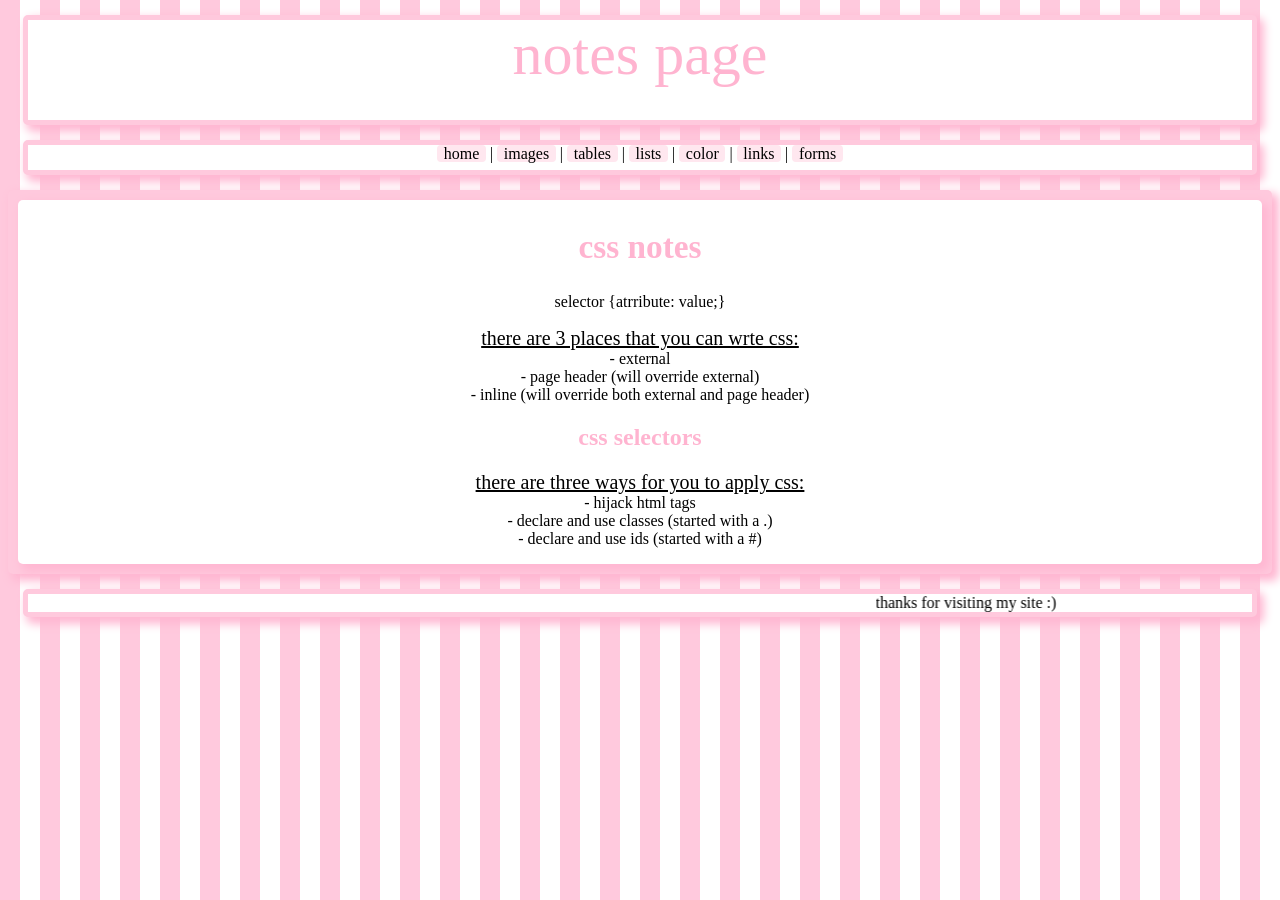
<file: index.html>
<html>
    <head>
        <link rel="stylesheet" href="style.css">
        <title>lynns html notes | home</title>
    </head>
    <body>
        <header id="shadow">notes page</header>
        <nav id="shadow">
             <a href="index.html">home</a> | <a href="images.html">images</a> | <a href="tables.html">tables</a> | <a href="lists.html">lists</a> | <a href="color.html">color</a> | <a href="links.html">links</a> | <a href="forms.html">forms</a>
        </nav>
        <main id="shadow">
            <article id="shadow">
                <h1 style="font-size: 25pt;"">css notes</h1>
                <p>selector {atrribute: value;}</p>
                <p>
                    <u class="text">there are 3 places that you can wrte css:</u>
                    <br>
                    - external
                    <br>
                    - page header (will override external)
                    <br>
                    - inline (will override both external and page header)
                </p>
                <h1>css selectors</h1>
                <p>
                    <u class="text">there are three ways for you to apply css:</u>
                    <br>
                    - hijack html tags
                    <br>
                    - declare and use classes (started with a .)
                    <br>
                    - declare and use ids (started with a #)
                </p>
            </article>
        </main>
        <footer id="shadow"><marquee scrollamount="30">thanks for visiting my site :)</marquee></footer>
    </body>
</html>
</file>
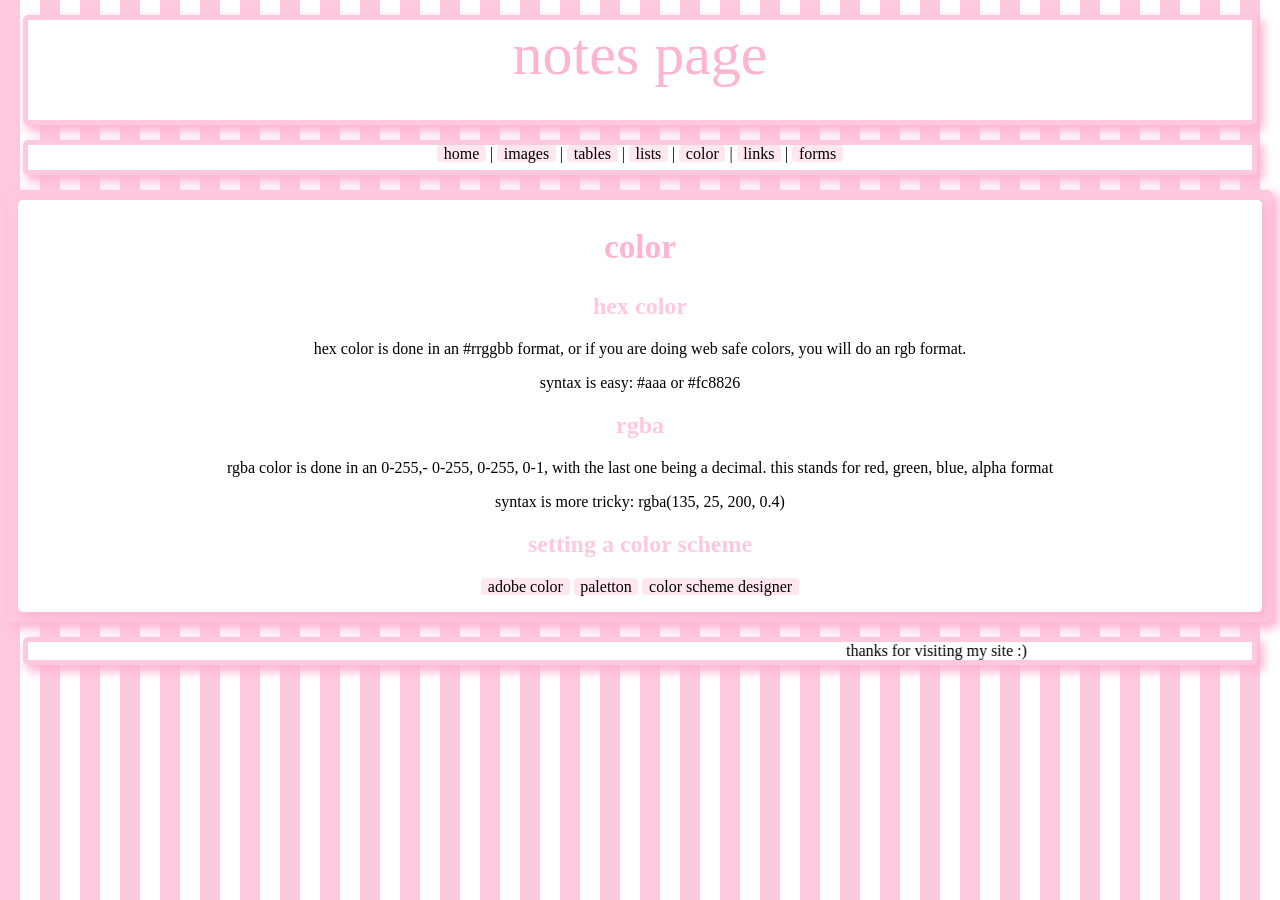
<file: color.html>
<html>
    <head>
        <link rel="stylesheet" href="style.css">
        <title>lynns html notes | color</title>
    </head>
    <body>
        <header id="shadow">notes page</header>
        <nav id="shadow">
             <a href="index.html">home</a> | <a href="images.html">images</a> | <a href="tables.html">tables</a> | <a href="lists.html">lists</a> | <a href="color.html">color</a> | <a href="links.html">links</a> | <a href="forms.html">forms</a>
        </nav>
        <main id="shadow">
            <article id="shadow">
                <h1 style="font-size: 25pt;"">color</h1>
                <h2>hex color</h2>
                <p>hex color is done in an #rrggbb format, or if you are doing web safe colors, you will do an rgb format.</p>
                <p> syntax is easy: #aaa or #fc8826</p>
                <h2>rgba</h2>
                <p>rgba color is done in an 0-255,- 0-255, 0-255, 0-1, with the last one being a decimal. this stands for red, green, blue, alpha format</p>
                <p>syntax is more tricky: rgba(135, 25, 200, 0.4)</p>
                <h2>setting a color scheme</h2>
                <a href="http://color.adobe.com">adobe color</a>
                <a href="http://paletton.com">paletton</a>
                <a href="http://colorschemedesigner.com">color scheme designer</a>
                <p></p>
            </article>
        </main>
        <footer id="shadow"><marquee scrollamount="30">thanks for visiting my site :)</marquee></footer>
    </body>
</html>
</file>
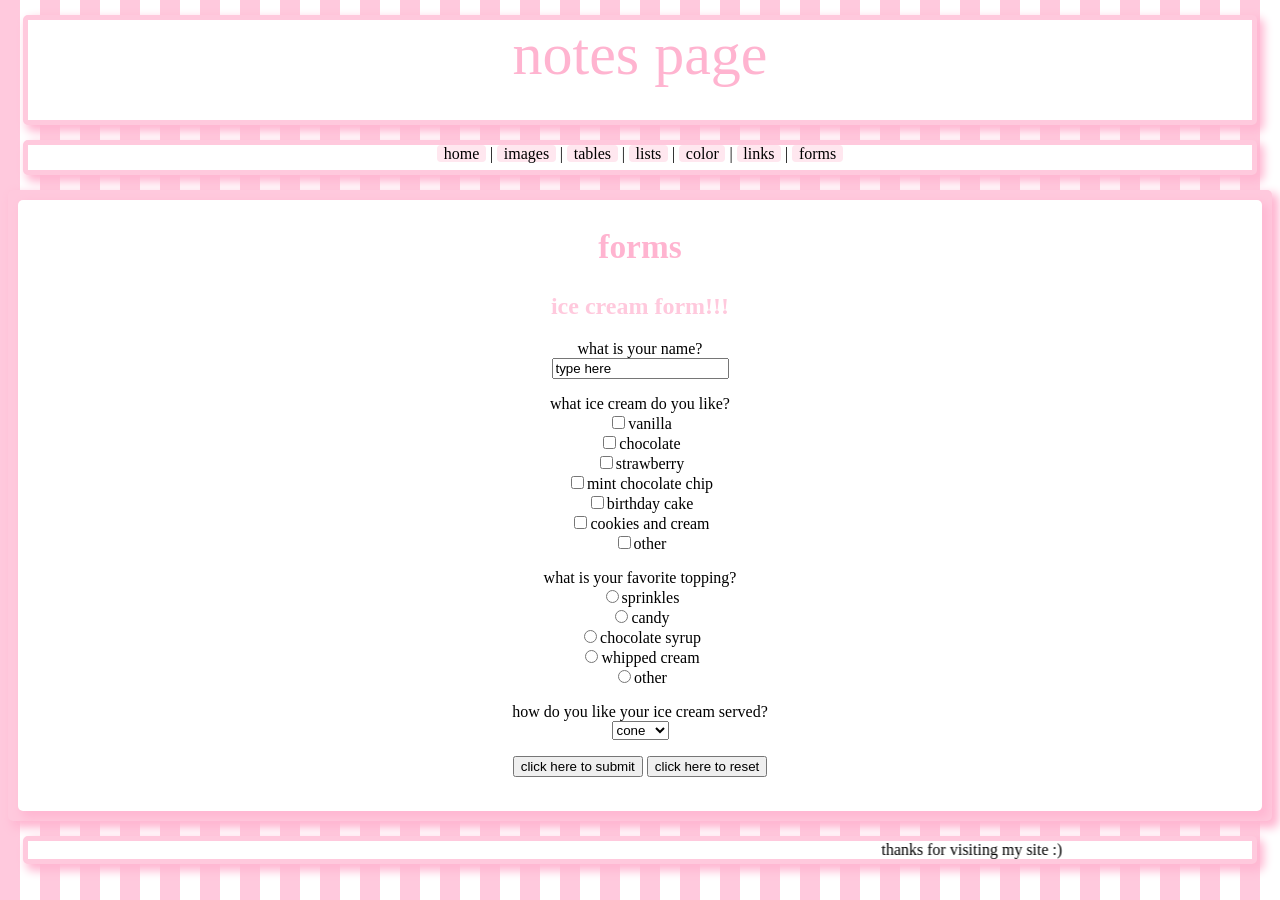
<file: forms.html>
<html>
    <head>
        <link rel="stylesheet" href="style.css">
        <title>lynns html notes | forms</title>
    </head>
    <body>
        <header id="shadow">notes page</header>
        <nav id="shadow">
             <a href="index.html">home</a> | <a href="images.html">images</a> | <a href="tables.html">tables</a> | <a href="lists.html">lists</a> | <a href="color.html">color</a> | <a href="links.html">links</a> | <a href="forms.html">forms</a>
        </nav>
        <main id="shadow">
            <article id="shadow">
                <h1 style="font-size: 25pt;"">forms</h1>
                <h2>ice cream form!!!</h2>
                <form action="https://formspree.io/f/xeaoqdok" method="POST">
                <p>what is your name?<br>
                    <input type="text" name="personsName" value="type here">
                </p>
                <p>what ice cream do you like?<br>
                    <input type="checkbox" name="iceCream" value="vanilla">vanilla<br>
                    <input type="checkbox" name="iceCream" value="chocolate">chocolate<br>
                    <input type="checkbox" name="iceCream" value="strawberry">strawberry<br>
                    <input type="checkbox" name="iceCream" value="mintChocoChip">mint chocolate chip<br>
                    <input type="checkbox" name="iceCream" value="birthdayCake">birthday cake<br>
                    <input type="checkbox" name="iceCream" value="cookiesAndCream">cookies and cream<br>
                    <input type="checkbox" name="iceCream" value="cookiesAndCream">other<br>
                </p>
                <p>what is your favorite topping?<br>
                    <input type="radio" name="topping" value="sprinkles">sprinkles<br>
                    <input type="radio" name="topping" value="candy">candy<br>
                    <input type="radio" name="topping" value="chocolateSyrup">chocolate syrup<br>
                    <input type="radio" name="topping" value="whippedCream">whipped cream<br>
                    <input type="radio" name="topping" value="candy">other<br>
                </p>
                <p>how do you like your ice cream served?<br>
                    <select name="serving">
                    <option value="cone">cone<br>
                    <option value="cup">cup<br>
                    <option value="bowl">bowl<br>
                    <option value="waffle">waffle<br>
                    <option value="waffle">other<br>
                    </select>
                </p>
                <p>
                    <input type="submit" value="click here to submit">
                    <input type="reset" value="click here to reset">
                </p>
                </form>
                <br>
            </article>
        </main>
        <footer id="shadow"><marquee scrollamount="30">thanks for visiting my site :)</marquee></footer>
    </body>
</html>
</file>
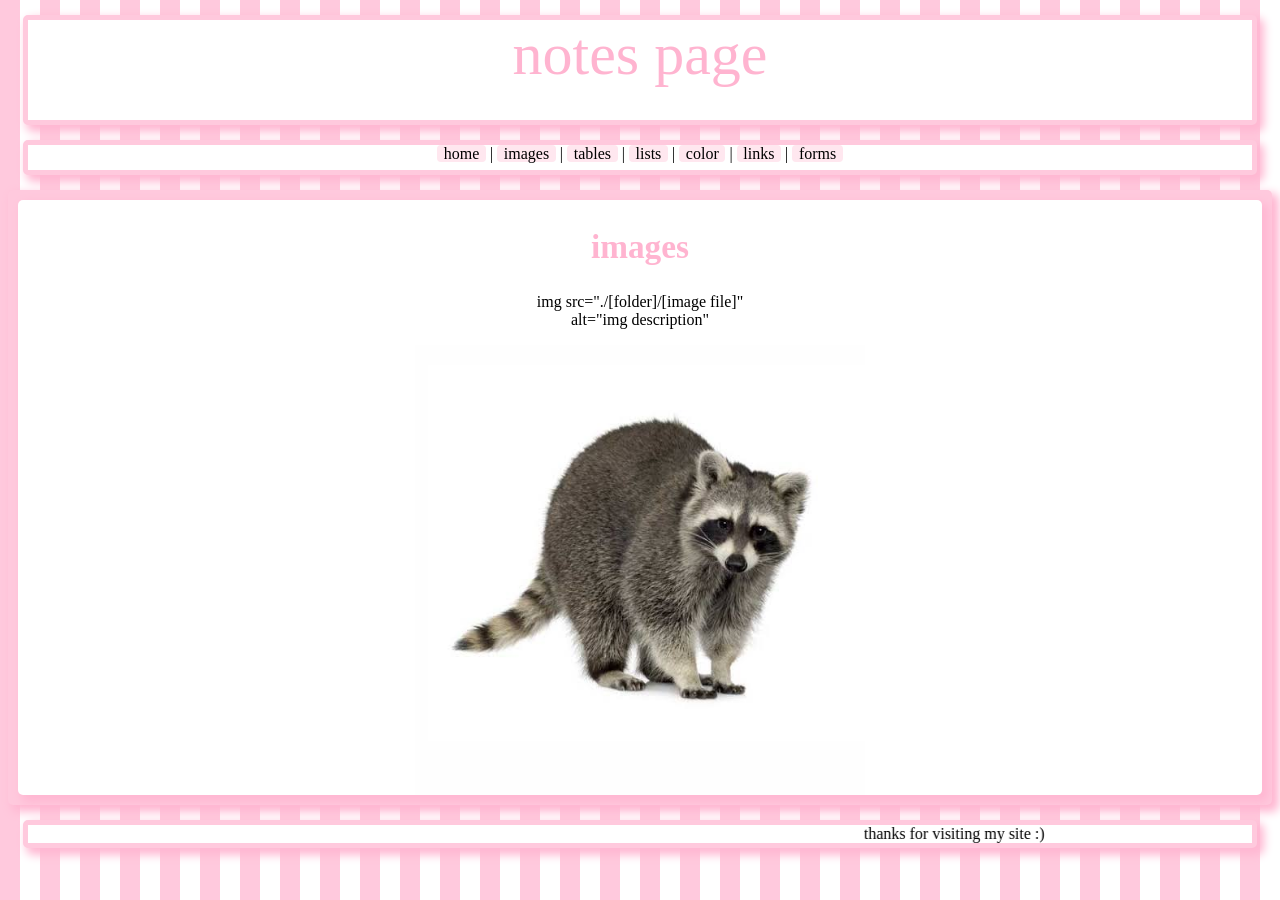
<file: images.html>
<html>
    <head>
        <link rel="stylesheet" href="style.css">
        <title>lynns html notes | images</title>
    </head>
    <body>
        <header id="shadow">notes page</header>
        <nav id="shadow">
             <a href="index.html">home</a> | <a href="images.html">images</a> | <a href="tables.html">tables</a> | <a href="lists.html">lists</a> | <a href="color.html">color</a> | <a href="links.html">links</a> | <a href="forms.html">forms</a>
        </nav>
        <main id="shadow">
            <article id="shadow">
                <h1 style="font-size: 25pt;"">images</h1>
                <p>
                    img src="./[folder]/[image file]"<br>
                    alt="img description"
                </p>
                <img src="./images/raccoon.jpg" style="width:450px;" alt="raccoon! :)">
            </article>
        </main>
        <footer id="shadow"><marquee scrollamount="30">thanks for visiting my site :)</marquee></footer>
    </body>
</html>
</file>
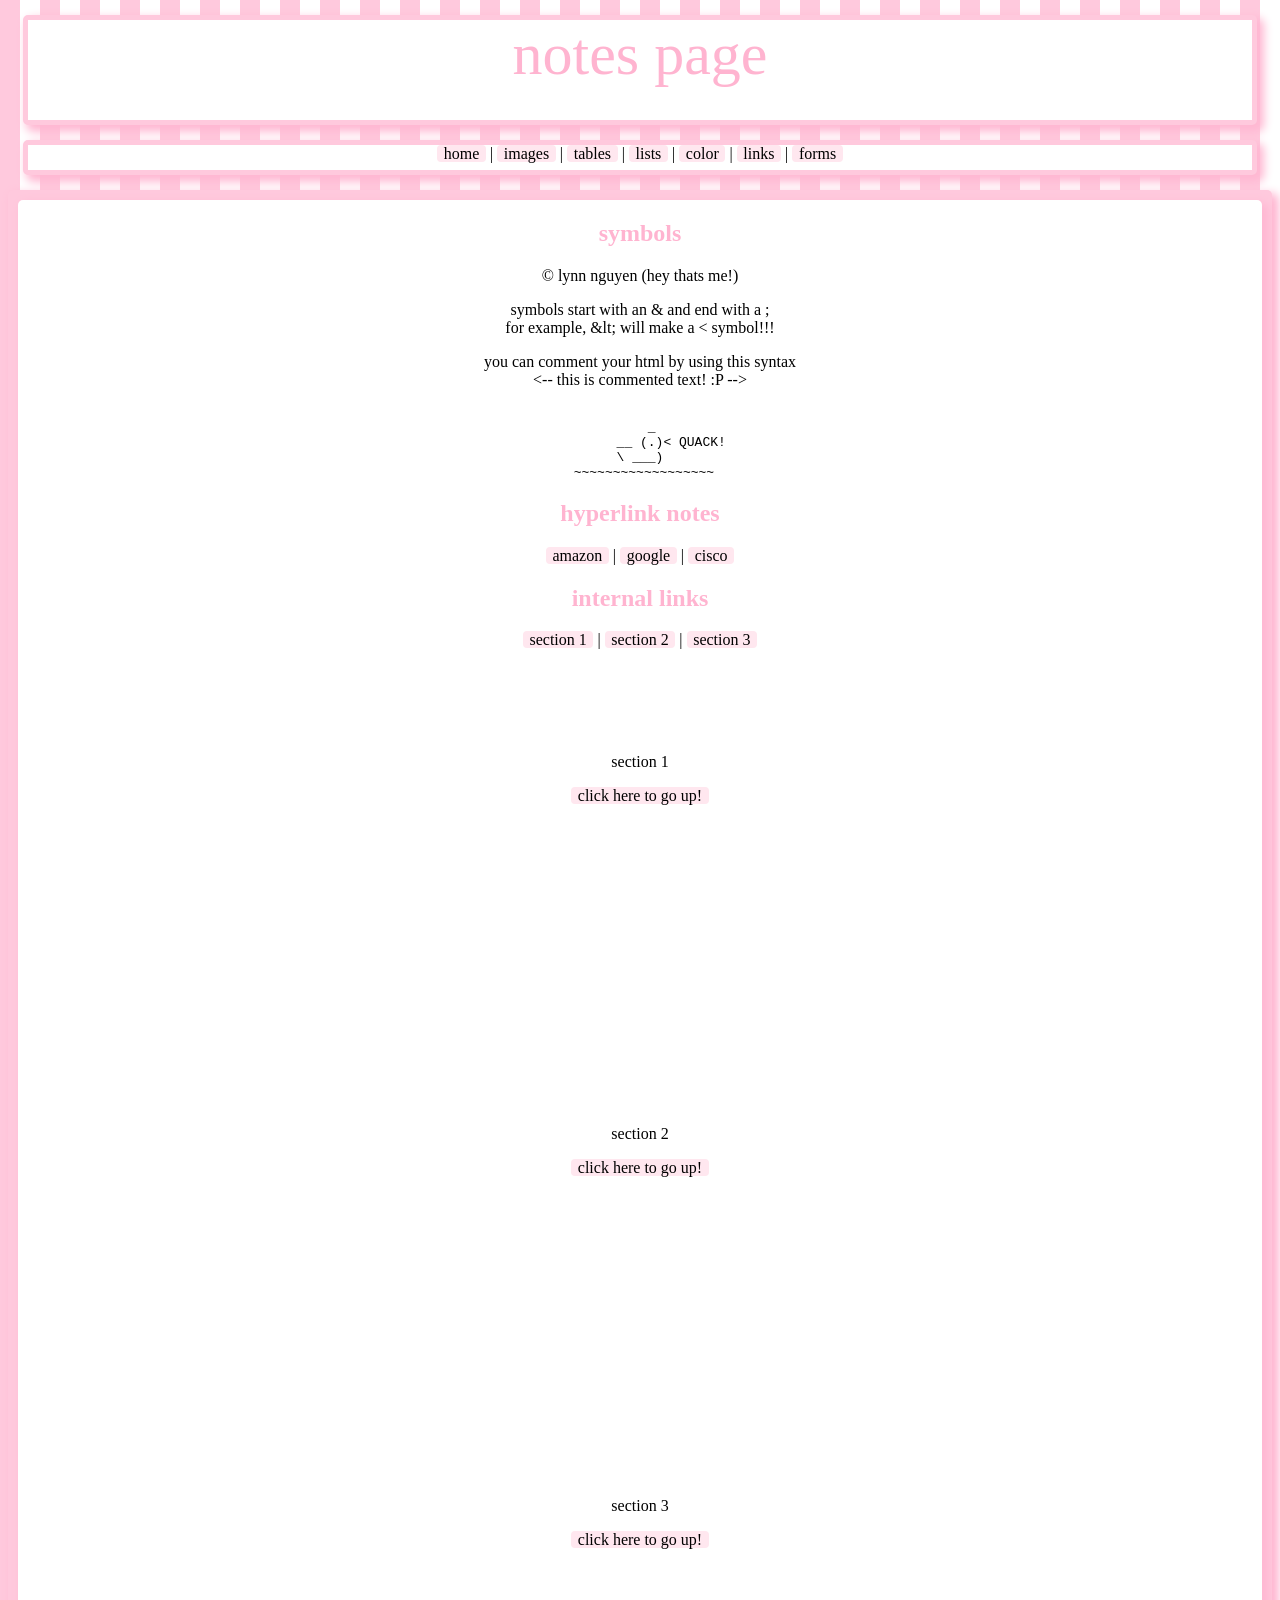
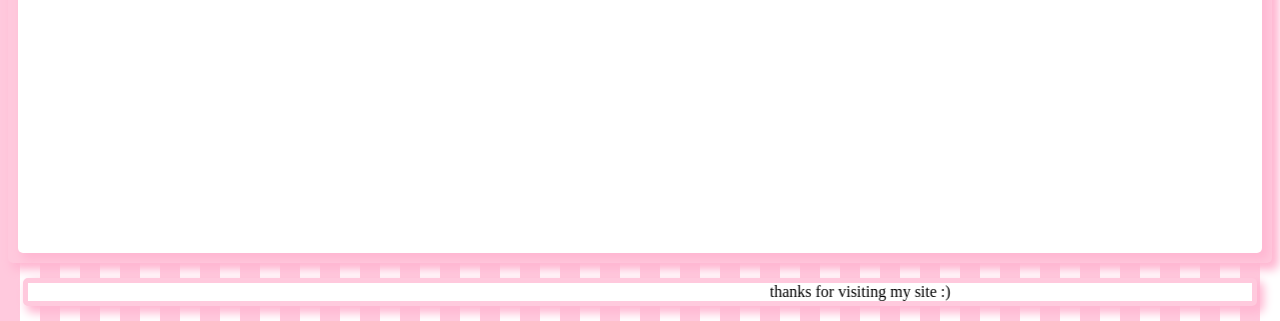
<file: links.html>
<html>
    <head>
        <link rel="stylesheet" href="style.css">
        <title>lynns html notes | links</title>
    </head>
    <body>
        <header id="shadow">notes page</header>
        <nav id="shadow">
            <a href="index.html">home</a> | <a href="images.html">images</a> | <a href="tables.html">tables</a> | <a href="lists.html">lists</a> | <a href="color.html">color</a> | <a href="links.html">links</a> | <a href="forms.html">forms</a>
        </nav>
        <main id="shadow">
            <article id="shadow">
                <a name="top"></a><h1>symbols</h1>
                <p>&copy; lynn nguyen (hey thats me!)</p>
                <p>
                    symbols start with an &amp; and end with a ;
                    <br>
                    for example, &amp;lt; will make a &lt; symbol!!!
                </p>
                <p>
                    you can comment your html by using this syntax
                    <br>
                    &lt;-- this is commented text! :P --&gt; 
                </p>
                <p>
                    <pre> 
   _
        __ (.)< QUACK!
\ ___)
 ~~~~~~~~~~~~~~~~~~</pre>
                </p>
                <h1>hyperlink notes</h1>
                <p>
                    <a href=http://amazon.com>amazon</a> | <a href=http://google.com>google</a> | <a href=http://cisco.com>cisco</a>
                </p>
                <h1>internal links</h1>
                <p>
                    <a href="#section1">section 1</a> | <a href="#section2">section 2</a> | <a href="#section3">section 3</a>
                </p>
                <br>
                <br>
                <br>
                <br>
                <a name="section1"></a><p>section 1</p>
                <p><a href="#top">click here to go up!</a></p>
                <br>
                <br>
                <br>
                <br>
                <br>
                <br>
                <br>
                <br>
                <br>
                <br>
                <br>
                <br>
                <br>
                <br>
                <br>
                <br>
                <a name="section2"></a><p>section 2</p>
                <p><a href="#top">click here to go up!</a></p>
                <br>
                <br>
                <br>
                <br>
                <br>
                <br>
                <br>
                <br>
                <br>
                <br>
                <br>
                <br>
                <br>
                <br>
                <br>
                <br>
                <a name="section3"></a><p>section 3</p>
                <p><a href="#top">click here to go up!</a></p>
                <br>
                <br>
                <br>
                <br>
                <br>
                <br>
                <br>
                <br>
                <br>
                <br>
                <br>
                <br>
                <br>
                <br>
                <br>
                <br>
            </article>
        </main>
        <footer id="shadow"><marquee scrollamount="30">thanks for visiting my site :)</marquee></footer>
    </body>
</html>
</file>
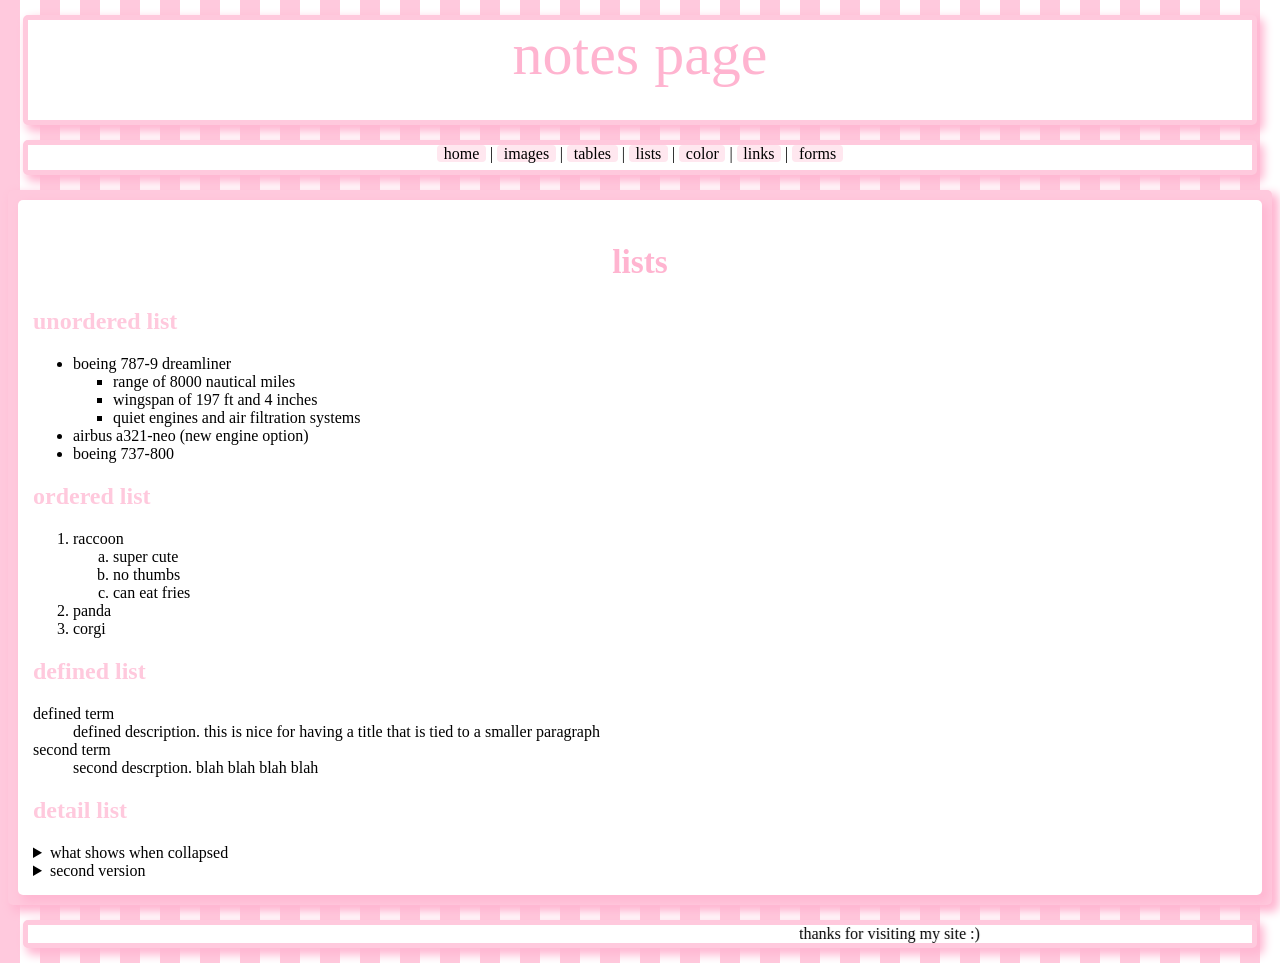
<file: lists.html>
<html>
    <head>
        <link rel="stylesheet" href="style.css">
        <title>lynns html notes | lists</title>
    </head>
    <body>
        <header id="shadow">notes page</header>
        <nav id="shadow">
             <a href="index.html">home</a> | <a href="images.html">images</a> | <a href="tables.html">tables</a> | <a href="lists.html">lists</a> | <a href="color.html">color</a> | <a href="links.html">links</a> | <a href="forms.html">forms</a>
        </nav>
        <main id="shadow">
            <article id="shadow" style="text-align:left; padding:15px;">
                <h1 style="font-size: 25pt; text-align: center;">lists</h1>
                <h2>unordered list</h2>
                <ul>
                    <li>boeing 787-9 dreamliner</li>
                    <ul type="square">
                        <li>range of 8000 nautical miles</li>
                        <li>wingspan of 197 ft and 4 inches</li>
                        <li>quiet engines and air filtration systems</li>
                    </ul>
                    <li>airbus a321-neo (new engine option)</li>
                    <li>boeing 737-800</li>
                </ul>
                <h2>ordered list</h2>
                <ol>
                    <li>raccoon</li>
                    <ol type="a">
                        <li>super cute</li>
                        <li>no thumbs</li>
                        <li>can eat fries</li>
                    </ol>
                    <li>panda</li>
                    <li>corgi</li>
                </ol>
                <h2>defined list</h2>
                <dl>
                    <dt>defined term</dt>
                    <dd>defined description. this is nice for having a title that is tied to a smaller paragraph</dd>
                    <dt>second term</dt>
                    <dd>second descrption. blah blah blah blah</dd>
                </dl>
                <h2>detail list</h2>
                <details>
                    <summary>what shows when collapsed</summary>
                    <p>what shows when not collapsed/expand</p>
                </details>
                <details>
                    <summary>second version</summary>
                    <p>cowabunga! this text is longer!</p>
                </details>
            </article>
        </main>
        <footer id="shadow"><marquee scrollamount="30">thanks for visiting my site :)</marquee></footer>
    </body>
</html>
</file>
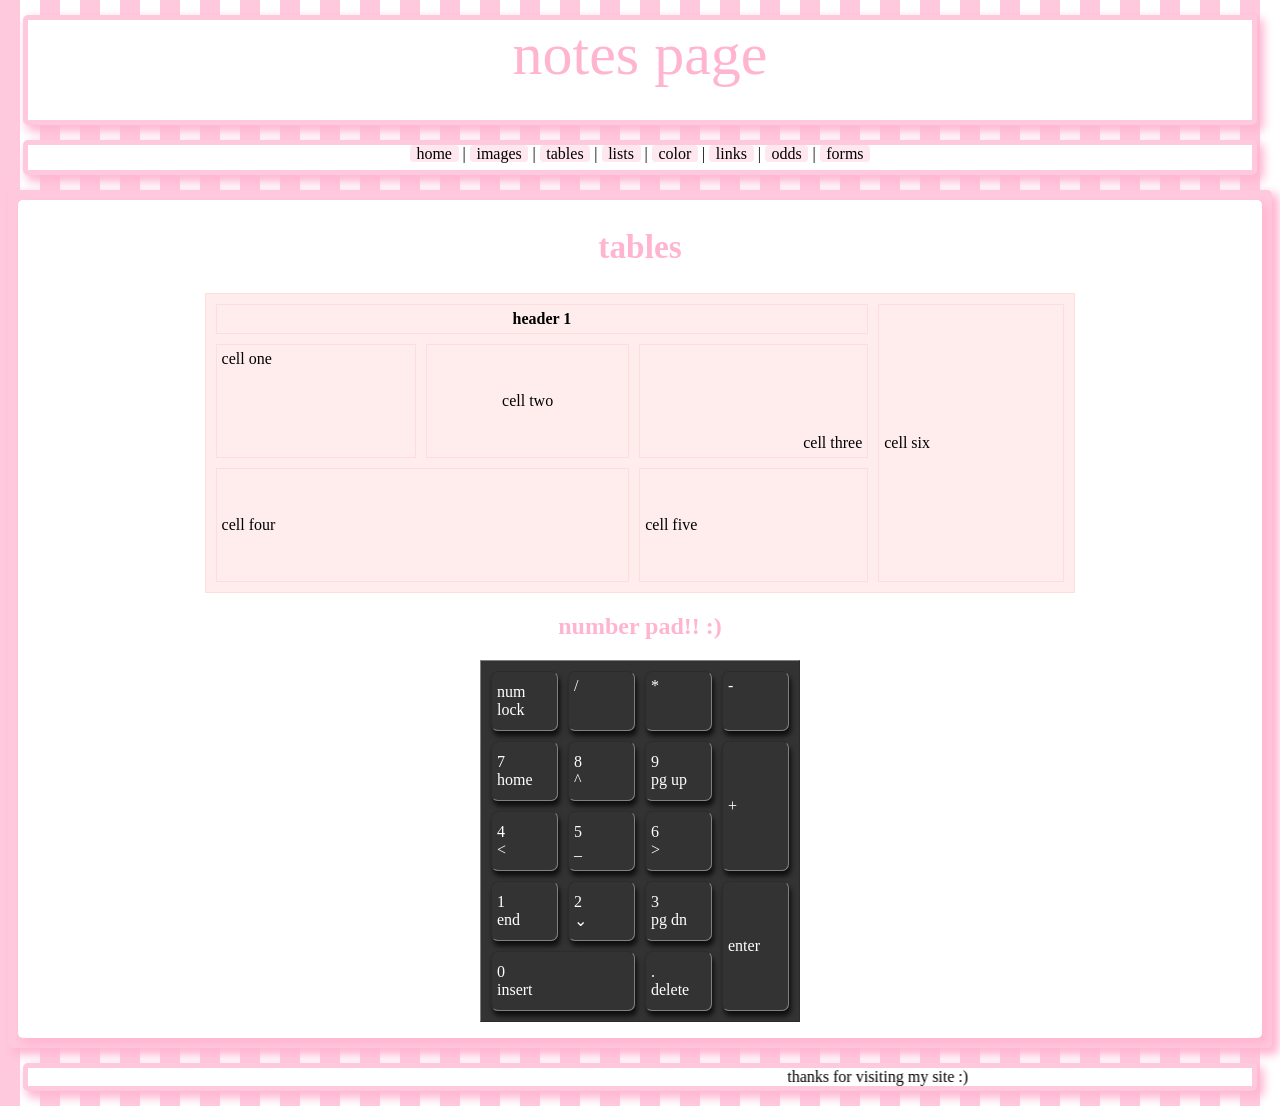
<file: tables.html>
<html>
    <head>
        <link rel="stylesheet" href="style.css">
        <title>lynns html notes | tables</title>
    </head>
    <body>
        <header id="shadow">notes page</header>
        <nav id="shadow">
            <a href="index.html">home</a> | <a href="images.html">images</a> | <a href="tables.html">tables</a> | <a href="lists.html">lists</a> | <a href="color.html">color</a> | <a href="links.html">links</a> | <a href="odds.html">odds</a> | <a href="forms.html">forms</a>
        </nav>
        <main id="shadow">
            <article id="shadow">
                <h1 style="font-size: 25pt;"">tables</h1>
                <table border="1" cellspacing="10" cellpadding="5" width="70%" height=300px bgcolor="#ffedee" bordercolor="ffdddd" align="center">
                    <tr height="30px">
                        <th colspan="3">header 1</th>
                        <td rowspan="3">cell six</td>
                    </tr>
                    <tr>
                        <td valign="top">cell one</td>
                        <td align="center">cell two</td>
                        <td valign="bottom" align="right">cell three</td>
                    </tr>
                    <tr>
                        <td colspan="2">cell four</td>
                        <td>cell five</td>
                    </tr>
                </table>
                <h1>number pad!! :)</h1>
                <table border="1" cellspacing="10" cellpadding="5" height="100px" align="center" bgcolor="#333" color=#fff;>
                    <tr height="60px">
                        <td width="55px" style="box-shadow: 2px 5px 5px rgba(2, 2, 2, 0.767); color: #fff; border-radius:7px">num lock</td>
                        <td width="55px" valign="top" style="box-shadow: 2px 5px 5px rgba(2, 2, 2, 0.767); color: #fff; border-radius:7px">/</td>
                        <td width="55px" valign="top" style="box-shadow: 2px 5px 5px rgba(2, 2, 2, 0.767); color: #fff; border-radius:7px">*</td>
                        <td width="55px" valign="top" style="box-shadow: 2px 5px 5px rgba(2, 2, 2, 0.767); color: #fff; border-radius:7px">-</td>
                    </tr>
                    <tr height="60px">
                        <td width="55px" style="box-shadow: 2px 5px 5px rgba(2, 2, 2, 0.767); color: #fff; border-radius:7px">7<br>home</td>
                        <td width="55px" style="box-shadow: 2px 5px 5px rgba(2, 2, 2, 0.767); color: #fff; border-radius:7px">8<br>^</td>
                        <td width="55px" style="box-shadow: 2px 5px 5px rgba(2, 2, 2, 0.767); color: #fff; border-radius:7px">9<br>pg up</td>
                        <td rowspan="2" style="box-shadow: 2px 5px 5px rgba(2, 2, 2, 0.767); color: #fff; border-radius:7px">+</td>
                    </tr>
                    <tr height="60px">
                        <td width="55px" style="box-shadow: 2px 5px 5px rgba(2, 2, 2, 0.767); color: #fff; border-radius:7px">4<br><</td>
                        <td width="55px" style="box-shadow: 2px 5px 5px rgba(2, 2, 2, 0.767); color: #fff; border-radius:7px">5<br>_</td>
                        <td width="55px" style="box-shadow: 2px 5px 5px rgba(2, 2, 2, 0.767); color: #fff; border-radius:7px">6<br>></td>
                    </tr>
                    <tr height="60px">
                        <td width="55px" style="box-shadow: 2px 5px 5px rgba(2, 2, 2, 0.767); color: #fff; border-radius:7px">1<br>end</td>
                        <td width="55px" style="box-shadow: 2px 5px 5px rgba(2, 2, 2, 0.767); color: #fff; border-radius:7px">2<br>⌄</td>
                        <td width="55px" style="box-shadow: 2px 5px 5px rgba(2, 2, 2, 0.767); color: #fff; border-radius:7px">3<br>pg dn</td>
                        <td rowspan="2" style="box-shadow: 2px 5px 5px rgba(2, 2, 2, 0.767); color: #fff; border-radius:7px">enter</td>
                    </tr>
                    <tr height="60px">
                        <td colspan="2" style="box-shadow: 2px 5px 5px rgba(2, 2, 2, 0.767); color: #fff; border-radius:7px">0<br>insert</insert></td>
                        <td width="55px" style="box-shadow: 2px 5px 5px rgba(2, 2, 2, 0.767); color: #fff; border-radius:7px">.<br>delete</td>
                    </tr>
                </table>
                <p></p>
            </article>
        </main>
        <footer id="shadow"><marquee scrollamount="30">thanks for visiting my site :)</marquee></footer>
    </body>
</html>
</file>
<file: style.css>
body{
        background: repeating-linear-gradient(to right,#ffc9dd,#ffc9dd 20px,#ffffff 20px,#ffffff 40px);
        font-family: Comic Sans MS;
    }

    header{
        height: 100px;
        background-color: white;
        text-align: center;
        font-size: 60px;
        margin: 15px;
        border-radius: 5px;
        border: 5px solid #ffc9dd;
    }

    nav{
        height: 25px;
        background-color: rgb(255, 255, 255);
        text-align: center;
        border-radius: 5px;
        margin: 15px;
        border: 5px solid #ffc9dd;
    }

    main{
        background-color: #ffc9dd;
        border-radius: 5px;
        display: flex;
    }

    article{
        background-color:white;
        width: 100%;
        margin: 10px;
        border-radius: 5px;
        text-align:center;
        height: fit-content;
    }

    footer{
        background-color: white;
        margin: 15px;
        border-radius: 5px;
        text-align: center;
        height: fit-content;
        border: 5px solid #ffc9dd;
    }

    h1{
        color: #ffb4d0;
    }

    h2{
        color: #ffc9dd;
    }

    #shadow {
        box-shadow: 5px 5px 10px 2px #ffb7d2;
    }

    .text {
        font-size: 20px;
    }

    a:link{
        border-radius: 4px;
        background-color: #ffe7ef;
        text-decoration: none;
        color: black;
        padding-left: 5pt;
        padding-right: 5pt;
    }

    a:hover{
        color: #ffc9dd;
    }

    header{
        color: #ffb4d0;
    }
</file>
